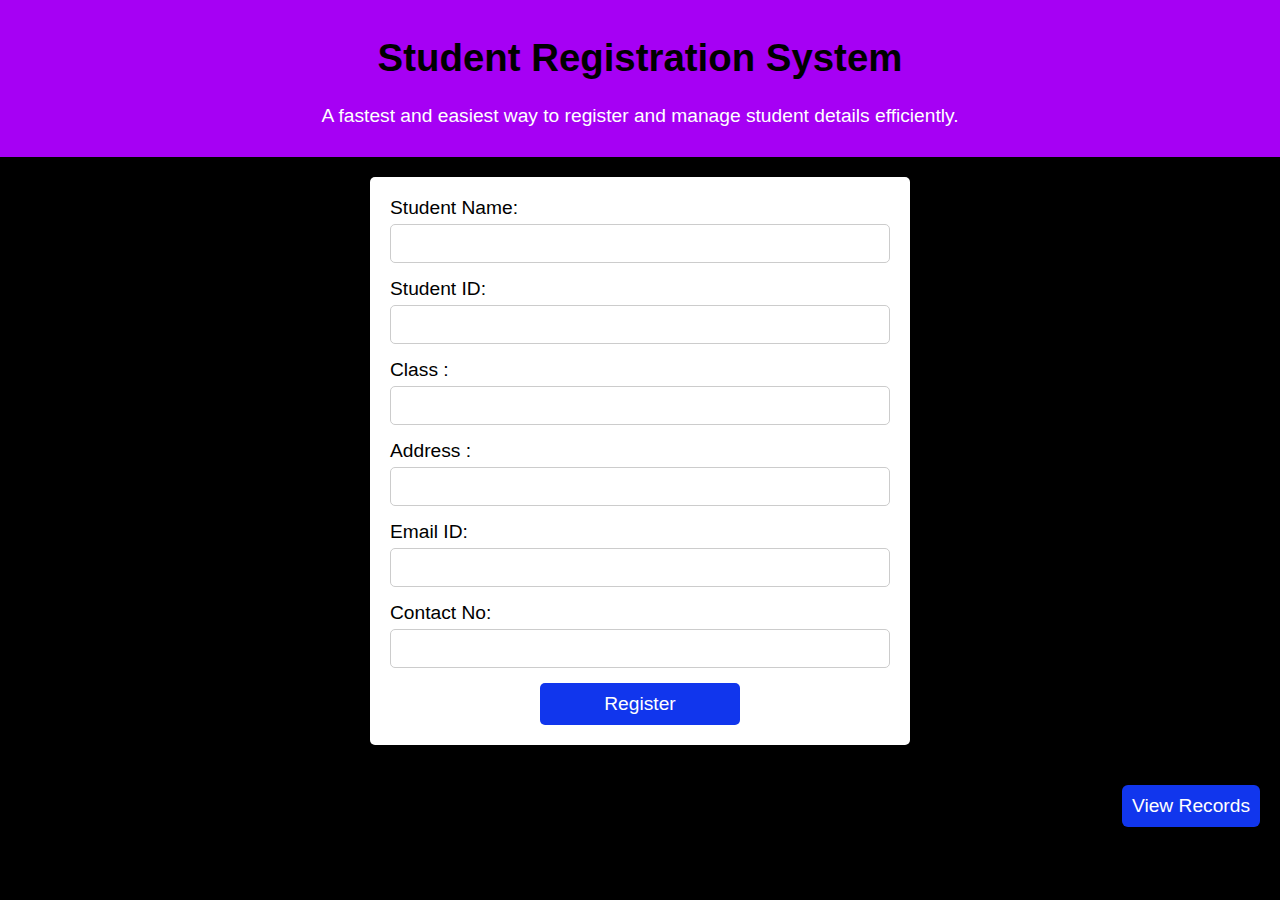
<file: index.html>
<!DOCTYPE html>
<html lang="en">
<head>
    <meta charset="UTF-8">
    <meta name="viewport" content="width=device-width, initial-scale=1.0">
    <meta name="description" content=" Student Registration System ">
    <title>Student Registration System</title>
    <link rel="stylesheet" href="style.css">
    <link rel="shortcut icon" href="ak.png" type="image/x-icon">
</head>
<body>
    <!-- header -->
      <header>
          <h1>Student Registration System</h1>
          <p>A fastest and easiest way to register and manage student details efficiently.</p>
      </header>

      <!-- form section -->
      <section>
        <form id="studentForm">
            <label for="studentName">Student Name:</label>
            <input type="text" id="studentName" pattern="[A-Za-z ]*" title="Only alphabetical letters are allowed" required>
            <label for="studentID">Student ID:</label>
            <input type="number" id="studentID" name="studentID" required>
            <label for="class">Class :</label>
            <input type="text" id="class" name="class" required>
            <label for="address">Address :</label>
            <input type="text" id="address" name="address" required>
            <label for="emailID">Email ID:</label>
            <input type="email" id="emailID" name="emailID" required>
            <label for="contactNo">Contact No:</label>
            <input type="number" id="contactNo" name="contactNo" required>
            <button id="register-btn" type="submit">Register</button>
        </form>
    </section>

    <!-- Records button  -->
    <div id="records_btn">
         <a href="Records.html" target="_blank"> View Records </a> 
    </div>

    <script src="scripts.js" defer></script>
</body>
</html>
</file>
<file: style.css>
body {
  font-family: Arial, sans-serif;
  margin: 0;
  padding: 0;
  background-color: rgb(0, 0, 0);
}

/* header  */
header {
  background-color: #a600f4;
  color: #fff;
  padding: 10px 0;
  text-align: center;
  font-size: 1.2rem;
}

header h1 {
  color: #000000;
}

/* form  */
form {
  display: flex;
  flex-direction: column;
  padding: 20px;
  max-width: 500px;
  margin: 20px auto;
  background-color: white;
  border-radius: 5px;
}

label {
  font-size: 1.2rem;
  margin-bottom: 5px;
}

input {
  margin-bottom: 15px;
  padding: 8px;
  border: 1px solid #ccc;
  border-radius: 5px;
  font-size: 1.1rem
}

/* register button  */
#register-btn {
  padding: 10px;
  background-color: #1136ed;
  color: white;
  border: none;
  border-radius: 5px;
  cursor: pointer;
  font-size: 1.2rem;
  width: 200px;
  margin: 0 auto;
}

#records_btn {
  display: flex;
  justify-content: flex-end;
  padding: 20px;
}

#register-btn:hover {
  background-color: #0323c3;
}

/* view records button  */
#records_btn a {
  background-color: #1136ed;
  text-decoration: none;
  color: #fff;
  margin: 0;
  padding: 10px;
  font-size: 1.2rem;
  border-radius: 6px;
}

#records_btn a:hover {
  background-color: #0323c3;
  margin: 0;
  padding: 10px;
  font-size: 1.2rem;
}
</file>
